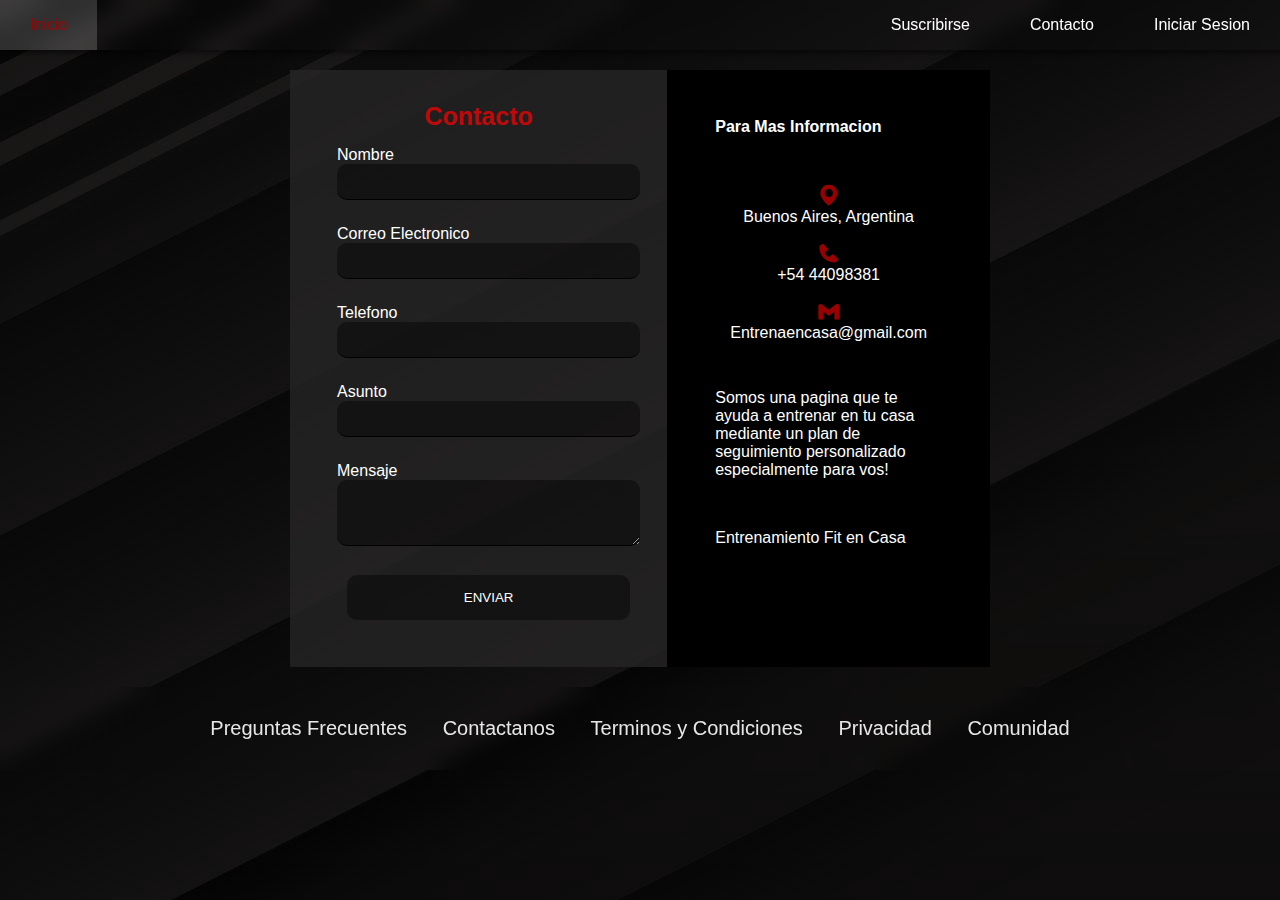
<file: contacto.html>
<!DOCTYPE html>
<html lang="es">
<head>
    <meta charset="UTF-8">
    <meta name="viewport" content="width=device-width, initial-scale=1.0">
    <title>Contacto</title>
    <link rel="stylesheet" href="contacto.css">
    <link href='https://unpkg.com/boxicons@2.1.4/css/boxicons.min.css' rel='stylesheet'>
</head>
<body>
    <script src="validacion.js"></script>
    <nav>
        <ul class="barraLateral">
            <li onclick="cerrarBarraLateral()"><a href="#"><svg xmlns="http://www.w3.org/2000/svg" height="26" viewBox="0 -960 960 960" width="26"><path d="m256-200-56-56 224-224-224-224 56-56 224 224 224-224 56 56-224 224 224 224-56 56-224-224-224 224Z"/></svg></a></li>
            <li><a href="index.html">Inicio</a></li>
            <li><a href="Suscribirse.html">Suscribirse</a></li>
            <li><a href="contacto.html">Contacto</a></li>
            <li><a href="InicioDeSesion.html">Iniciar Sesion</a></li>
        </ul>
        <ul>
            <li class="ocultarMovil"><a href="index.html">Inicio</a></li>
            <li class="ocultarMovil"><a href="Suscribirse.html">Suscribirse</a></li>
            <li class="ocultarMovil"><a href="contacto.html">Contacto</a></li>
            <li class="ocultarMovil"><a href="InicioDeSesion.html">Iniciar Sesion</a></li>
            <li class="boton-menu"  onclick="abrirBarraLateral()"><a><svg xmlns="http://www.w3.org/2000/svg" height="26" viewBox="0 -960 960 960" width="26"><path d="M120-240v-80h720v80H120Zm0-200v-80h720v80H120Zm0-200v-80h720v80H120Z"/></svg></a></li>
        </ul>
    </nav>
    <script>
        function abrirBarraLateral(){
            const barraLateral = document.querySelector('.barraLateral')
            barraLateral.style.display = 'flex'

        }
        function cerrarBarraLateral(){
            const barraLateral = document.querySelector('.barraLateral')
            barraLateral.style.display = 'none'
        }
    </script>
    <div class="contenido">
        <div class="contacto-estructura">
            <div class="contacto-form">
                <a><h3>Contacto</h3></a>
                <form action="https://formsubmit.co/entrenaencasa@gmail.com" method="POST" id="formulario">
                    <p>
                        <label for="nombre">Nombre</label>
                        <input type="text" name="name" id="nombre" required>
                    </p>
                    <p>
                        <label for="email">Correo Electronico</label>
                        <input type="email" name="email" id="email" required>
                    </p>
                    <p>
                        <label for="telefono">Telefono</label>
                        <input type="tel" name="telefono" id="telefono" pattern="[0-9]{10}" required>
                    </p>
                    <p>
                        <label for="asunto">Asunto</label>
                        <input type="text" name="asunto" id="asunto" required>
                    </p>
                    <p class="block">
                        <label for="mensaje">Mensaje</label>
                        <textarea name="textarea" rows="3" id="mensaje"></textarea>
                    </p>
                    <p class="block">
                        <button type="submit">
                            Enviar
                        </button>
                    </p>
                    <input type="hidden" name="_text" value="">
                    <input type="hidden" name="_captcha" value="false">
                </form>
            </div>
            <div class="contacto-info">
                <h4>Para Mas Informacion</h4>
                <ul>
                    <li><i class='bx bxs-map'></i>Buenos Aires, Argentina</li>
                    <li><i class='bx bxs-phone'></i>+54 44098381</li>
                    <li><i class='bx bxl-gmail'></i>Entrenaencasa@gmail.com</li>
                </ul>
                <p>Somos una pagina que te ayuda a entrenar en tu casa mediante un plan de seguimiento personalizado especialmente para vos! </p>
                <br>
                <p>Entrenamiento Fit en Casa</p>
            </div>
        </div>
    </div>
    <footer>
        <div>
            <ul>
                <li>
                    <a href="#">Preguntas Frecuentes</a>
                </li>
                <li>
                    <a href="#">Contactanos</a>
                </li>
                <li>
                    <a href="#">Terminos y Condiciones</a>
                </li>
                <li>
                    <a href="#">Privacidad</a>
                </li>
                <li>
                    <a href="#">Comunidad</a>
                </li>
            </ul>
        </div>
    </footer>
</body>
</html>
</file>
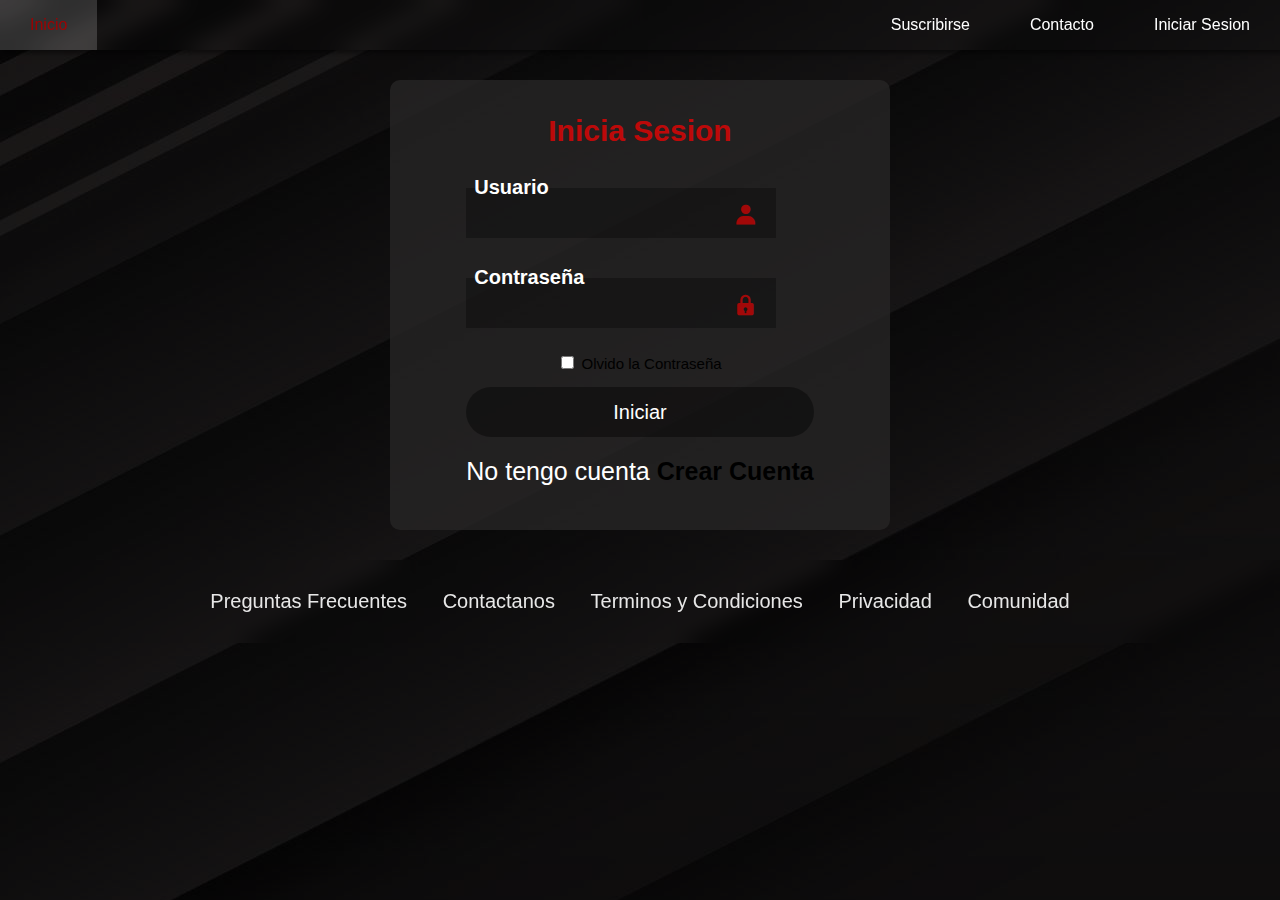
<file: InicioDeSesion.html>
<!DOCTYPE html>
<html lang="en">
<head>
    <meta charset="UTF-8">
    <meta name="viewport" content="width=device-width, initial-scale=1.0">
    <title>Inicio de Sesion</title>
    <link rel="stylesheet" href="Iniciodesesion.css">
    <link href='https://unpkg.com/boxicons@2.1.4/css/boxicons.min.css' rel='stylesheet'>
</head>
<body>
    <nav>
        <ul class="barraLateral">
            <li onclick="cerrarBarraLateral()"><a href="#"><svg xmlns="http://www.w3.org/2000/svg" height="26" viewBox="0 -960 960 960" width="26"><path d="m256-200-56-56 224-224-224-224 56-56 224 224 224-224 56 56-224 224 224 224-56 56-224-224-224 224Z"/></svg></a></li>
            <li><a href="index.html">Inicio</a></li>
            <li><a href="Suscribirse.html">Suscribirse</a></li>
            <li><a href="contacto.html">Contacto</a></li>
            <li><a href="InicioDeSesion.html">Iniciar Sesion</a></li>
        </ul>
        <ul>
            <li class="ocultarMovil"><a href="index.html">Inicio</a></li>
            <li class="ocultarMovil"><a href="Suscribirse.html">Suscribirse</a></li>
            <li class="ocultarMovil"><a href="contacto.html">Contacto</a></li>
            <li class="ocultarMovil"><a href="InicioDeSesion.html">Iniciar Sesion</a></li>
            <li class="boton-menu"  onclick="abrirBarraLateral()"><a><svg xmlns="http://www.w3.org/2000/svg" height="26" viewBox="0 -960 960 960" width="26"><path d="M120-240v-80h720v80H120Zm0-200v-80h720v80H120Zm0-200v-80h720v80H120Z"/></svg></a></li>
        </ul>
    </nav>
    <script>
        function abrirBarraLateral(){
            const barraLateral = document.querySelector('.barraLateral')
            barraLateral.style.display = 'flex'

        }
        function cerrarBarraLateral(){
            const barraLateral = document.querySelector('.barraLateral')
            barraLateral.style.display = 'none'
        }
    </script>
    <section>
        <div class="contenedor">
            <div class="formulario">
                <form action="#" method="">
                    <h2>Inicia Sesion</h2>
                    <div class="input-contenedor">
                        <i class='bx bxs-user'></i>
                        <input type="text" name="Usuario" id="Usuario" required>
                        <label for="Usuario">Usuario</label>
                    </div>
                    <div class="input-contenedor">
                        <i class='bx bxs-lock'></i>
                        <input type="password" name="Contraseña" id="Contraseña" required>
                        <label for="Contraseña">Contraseña</label>
                    </div>
                    <div class="olvidar">
                        <label for="check">
                            <input type="checkbox" name="check" id="check">
                            <a href="#">Olvido la Contraseña</a>
                        </label>
                    </div>
                </form>
                <div>
                    <button>Iniciar</button>
                    <div class="registrar">
                        <p>No tengo cuenta <a href="#">Crear Cuenta</a></p>
                    </div>
                </div>
            </div>
        </div>
    </section>
    <footer>
        <div>
            <ul>
                <li>
                    <a href="#">Preguntas Frecuentes</a>
                </li>
                <li>
                    <a href="#">Contactanos</a>
                </li>
                <li>
                    <a href="#">Terminos y Condiciones</a>
                </li>
                <li>
                    <a href="#">Privacidad</a>
                </li>
                <li>
                    <a href="#">Comunidad</a>
                </li>
            </ul>
        </div>
    </footer>
</body>
</html>
</file>
<file: contacto.css>
*{
    margin: 0;
    padding: 0;
    font-family: "Roboto", sans-serif; 
}

body{
    background-image: linear-gradient(to right, rgb(0 0 0 / .5), rgb(0 0 0 / .5)),url(img/Fondo.jpg);
}

nav {
    backdrop-filter: blur(10px);
    box-shadow: 3px 3px 5px rgba(0, 0, 0, .5);
}
nav ul{
    width: 100%;
    list-style: none;
    display: flex;
    justify-content: flex-end;
    align-items: center;
}
nav li {
    height: 50px;

}
nav a{
    height: 100%;
    padding: 0 30px;
    text-decoration: none;
    display: flex;
    align-items: center;
    color: rgb(255, 255, 255);
}
nav a:hover{
    background-color: rgba(255, 255, 255, 0.281);
    color: red;
    opacity: .6;
}
nav li:first-child{
    margin-right: auto;
}
.barraLateral {
    position: fixed;
    top: 0;
    right: 0;
    height: 100vh;
    width: 250px;
    z-index: 999;
    background-color: rgba(255, 255, 255, 0.358);
    backdrop-filter: blur(10px);
    box-shadow: -10px 0 10px rgba(0, 0, 0, .1);
    display: none;
    flex-direction: column;
    align-items: flex-start;
    justify-content: flex-start;
}
.barraLateral li {
    width: 100%;
}
.barraLateral a {
    width: 100%;
}
.boton-menu {
    display: none;
}
@media (max-width: 800px) {
    .ocultarMovil{
        display: none;
    }
    .boton-menu{
        display: block;
    }
}
@media (max-width: 400px) {
    .barraLateral{
        width: 100%;
    }
}
/*FORMULARIO*/
.contenido{
    max-width: 700px;
    height: auto;
    margin-left: auto;
    margin-right: auto;
    padding: 20px;
}
.contacto-wrapper{
    border-radius: 0;
}
.contacto-wrapper > * {
    padding: 5px;
    border-radius: 0;
}
.contacto-form {
    background: rgba(38, 37, 37, 0.804);
}
.contacto-form h3{
    text-align: center;
    color: rgb(255, 0, 0);
    font-size: 25px;
    opacity: .7;
}
.contacto-form form{
    display: block;
}
.contacto-form form .block{
    grid-column: 1 / 3;
}
.contacto-form form p{
    margin: 5px;
    padding: 10px;
}
.contacto-form form button,
 .contacto-form form input,
 .contacto-form form textarea{
    width: 100%;
    padding: 10px;
    border: none;
    background-color: rgba(0, 0, 0, .4);
    outline: 0;
    color: white;
    border-bottom: 1px solid rgb(0, 0, 0);
    border-radius: 10px;
}
.contacto-form form label{
    color: white;
}
.contacto-form form button {
    background: rgba(0, 0, 0, .4);
    border: 0;
    text-transform: uppercase;
    padding: 15px;
    margin-left: 10px;
}
.contacto-form form button:hover,
.contacto-form form button:focus{
    background: rgb(162, 3, 3);
    color: rgb(255, 255, 255);
    transition: background-color 1s ease-out;
    outline: 0;
    opacity: .9;
}
.contacto-info{
    background: black;
    color: white;
}
.contacto-info h4,
.contacto-info ul,
.contacto-info p{
    text-align: center;
    margin: 0;
}
.contacto-info ul{
    list-style: none;
}
.contacto-info ul li{
    text-align: center;
    display: flex;
    flex-direction: column;
    padding: 0;
    margin: 15px;
}
.contacto-info ul li i{
    text-align: center;
    font-size: 25px;
    color: red;
    opacity: .6;
}
@media (min-width: 800px) {
    .contacto-estructura {
        display: grid;
        grid-template-columns: 2fr 1fr;
    }
    .contacto-estructura > *{
        padding: 2em;
    }
    .contacto-info h4,
    .contacto-info ul,
    .contacto-info p {
        padding: 1em;
        text-align: left;
    }
}
/*FOOTER*/
footer{
    color: white;
    padding: 30px 0;
    backdrop-filter: blur(10px);
    
}
footer ul{
    margin-top: 0;
    padding: 0;
    list-style: none;
    font-size: 20px;
    margin-bottom: 0;
    text-align: center;
}
footer ul  li a{
    color: white;
    text-decoration: none;
    opacity: 0.9;
}
footer ul li{
    display: inline-block;
    padding: 0 15px;
}
footer ul  li a:hover{
    opacity: .6;
    color: red;
}
</file>
<file: Iniciodesesion.css>
*{
    margin: 0;
    padding: 0;
    font-family: "Roboto", sans-serif; 
}

body{
    background-image: linear-gradient(to right, rgb(0 0 0 / .5), rgb(0 0 0 / .5)),url(img/Fondo.jpg);
}

nav {
    backdrop-filter: blur(10px);
    box-shadow: 3px 3px 5px rgba(0, 0, 0, .5);
}
nav ul{
    width: 100%;
    list-style: none;
    display: flex;
    justify-content: flex-end;
    align-items: center;
}
nav li {
    height: 50px;

}
nav a{
    height: 100%;
    padding: 0 30px;
    text-decoration: none;
    display: flex;
    align-items: center;
    color: rgb(255, 255, 255);
}
nav a:hover{
    background-color: rgba(255, 255, 255, 0.281);
    color: red;
    opacity: .6;
}
nav li:first-child{
    margin-right: auto;
}
.barraLateral {
    position: fixed;
    top: 0;
    right: 0;
    height: 100vh;
    width: 250px;
    z-index: 999;
    background-color: rgba(255, 255, 255, 0.358);
    backdrop-filter: blur(10px);
    box-shadow: -10px 0 10px rgba(0, 0, 0, .1);
    display: none;
    flex-direction: column;
    align-items: flex-start;
    justify-content: flex-start;
}
.barraLateral li {
    width: 100%;
}
.barraLateral a {
    width: 100%;
}
.boton-menu {
    display: none;
}
@media (max-width: 800px) {
    .ocultarMovil{
        display: none;
    }
    .boton-menu{
        display: block;
    }
}
@media (max-width: 400px) {
    .barraLateral{
        width: 100%;
    }
}
/*INICIO DE SESION*/
section {
    display: flex;
    justify-content: center;
    align-items: center;
    width: 100%;
    padding: 30px 0;
}
.contenedor {
    position: relative;
    width: 500px;
    height: 450px;
    background: rgba(38, 37, 37, 0.804);
    display: flex;
    justify-content: center;
    align-items: center;
    border-radius: 10px;
}
.contenedor h2 {
    font-size: 30px;
    color: rgb(255, 0, 0);
    text-align: center;
    opacity: .7;
}
.input-contenedor {
    position: relative;
    margin: 40px 0px;
    width: 300px;
}
.input-contenedor label {
    position: absolute;
    top: 50%;
    left: 8px;
    transform: translateY(-160%);
    color: rgb(255, 255, 255);
    transition: .6s;
    font-size: 20px;
    font-weight: bold;
}
.input-contenedor input{
    width: 100%;
    height: 50px;
    background-color: rgba(0, 0, 0, .3);
    border: none;
    outline: none ;
    font-size: 20px;
    padding-left: 10px;
    color: rgba(255, 255, 255);
}
.input-contenedor i{
    position: absolute;
    color: rgb(255, 0, 0);  
    font-size: 25px;
    top: 15px;
    right: 8px;
    opacity: .6;
}

.olvidar{
    margin: -15px 0 15px;
    font-size: 15px;
    color: white;
    display: flex;
    justify-content: center;
}
.olvidar label input{
    margin: 3px;
}
.olvidar label a{
    color: rgb(0, 0, 0);
    text-decoration: none;
    transition: .3s;
    font-size: 15px;
}
.olvidar label a:hover{
    text-decoration: underline;
    color: red;
    opacity: .6;
}
button {
    width: 100%;
    height: 50px;
    border-radius: 30px;
    border: none;
    cursor: pointer;
    outline: none;
    font-size: 20px;
    transition: .4s;
    color: rgb(255, 255, 255);
    background: rgba(0, 0, 0, .4);
}
button:hover {
    background: rgb(255, 0, 0);
    color: rgb(255, 255, 255);
    outline: 0;
    opacity: .7;
}
.registrar {
    font-size: 25px;    
    color: rgb(255, 255, 255);
    text-align: center;
    margin: 20px 0 10px;
}
.registrar p a{
    text-decoration: none;
    color: rgb(0, 0, 0);
    font-weight: bold;
}
.registrar p a:hover{
    text-decoration: underline;
    color: red;
    opacity: .6;
}
/*FOOTER*/
footer{
    color: white;
    padding: 30px 0;
    backdrop-filter: blur(10px);
    
}
footer ul{
    margin-top: 0;
    padding: 0;
    list-style: none;
    font-size: 20px;
    margin-bottom: 0;
    text-align: center;
}
footer ul  li a{
    color: white;
    text-decoration: none;
    opacity: 0.9;
}
footer ul li{
    display: inline-block;
    padding: 0 15px;
}
footer ul  li a:hover{
    opacity: 0.6;
    color: red;
}
</file>
